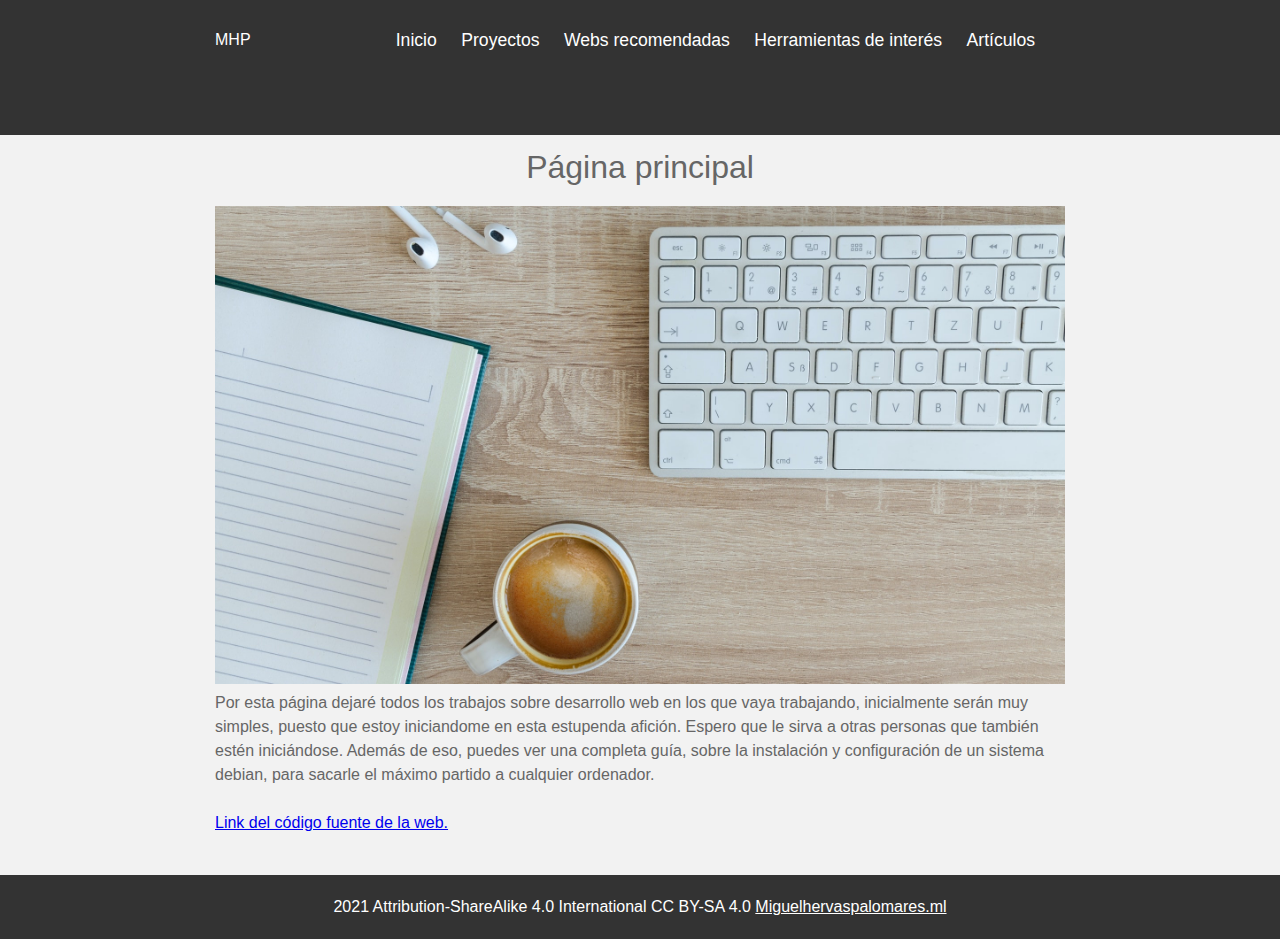
<file: index.html>
<!DOCTYPE html>
<html lang="es">
<head>
	<script src="jquery-3.5.1.min.js"></script>
	<meta charset="utf-8">
	<meta name="viewport" content="width=device-width, initial-scale=1.0" />
	<title>Home - Miguel Hervás Palomares</title>

        <link rel="stylesheet" href="index.css">
		<link rel="icon" href="favicon.png" type="image/png">

</head>

<body>
	
	<header id="main-header">
		<div class="container logo-nav-container">
			<a href="index.html" class="logo">MHP</a>
			<span class="menu-icon">Menú</span>
		<nav class="navigation">
			<ul>
				<li><a href="../index.html">Inicio</a></li>
				<li><a href="/proyectos/proyectos.html">Proyectos</a></li>
				<li><a href="/webs-recomendadas/webs-recomendadas.html">Webs recomendadas</a></li>
				<li><a href="/herramientas-de-interés/herramientas-de-interés.html">Herramientas de interés</a></li>
				<li><a href="/artículos/artículos.html">Artículos</a></li>
			</ul>
		</nav><!-- / nav -->
		</div>
	</header><!-- / #main-header -->

	
	<main class="main">
		<div class="container">
			
			<header>
				<h1>Página principal</h1>
			</header>
			
			<img src="/index-fotos/escritorio-lukas-blazek-unsplash.jpg" alt="Escritorio" />
			
			<div class="content">
		 <p>Por esta página dejaré todos los trabajos sobre desarrollo web en los que vaya trabajando, inicialmente serán muy simples, puesto que estoy iniciandome en esta estupenda afición. Espero que le sirva a otras personas que también estén iniciándose.
		 Además de eso, puedes ver una completa guía, sobre la instalación y configuración de un sistema debian, para sacarle el máximo partido a cualquier ordenador.</p>
	<p>
		 <a href="https://github.com/Miguel-hrvs/miguelhervaspalomares-website" target="_blank">Link del código fuente de la web.</a>
	 </p>

			</div>
		
	</main> <!-- / #main-content -->

	
	
	<footer id="main-footer">
		<p>2021 Attribution-ShareAlike 4.0 International CC BY-SA 4.0 <a href="https://miguelhervaspalomares.ml">Miguelhervaspalomares.ml</a></p>
	</footer> <!-- / #main-footer -->
	<script src="scripts.js"></script>
</body>
</html>
</file>
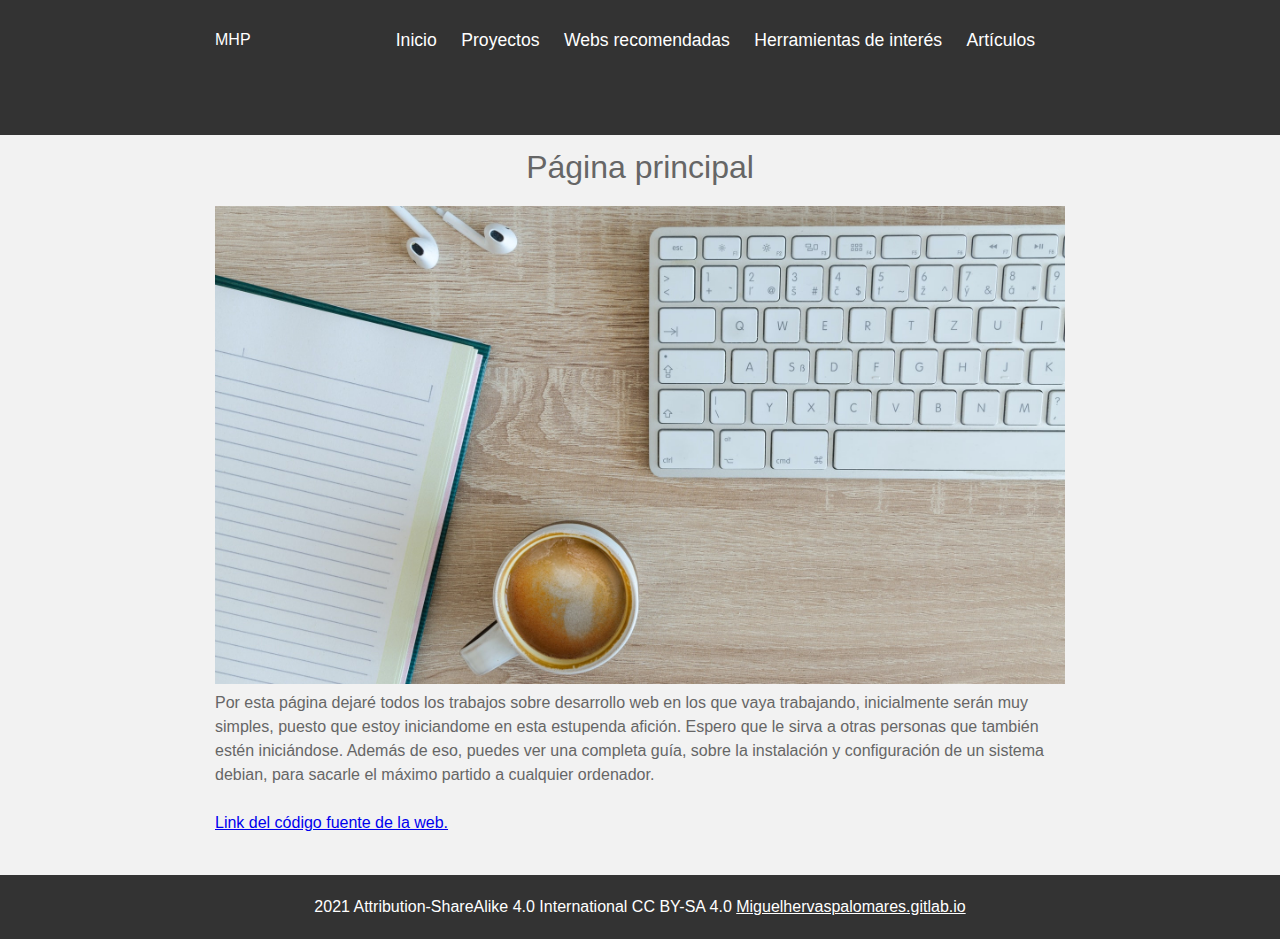
<file: miguelhervaspalomares/index.html>
<!DOCTYPE html>
<html lang="es">
<head>
	<script src="jquery-3.5.1.min.js"></script>
	<meta charset="utf-8">
	<meta name="viewport" content="width=device-width, initial-scale=1.0" />
	<title>MHP Home</title>

        <link rel="stylesheet" href="index.css">
		<link rel="icon" href="favicon.png" type="image/png">

</head>

<body>
	
	<header id="main-header">
		<div class="container logo-nav-container">
			<a href="index.html" class="logo">MHP</a>
			<span class="menu-icon">Menú</span>
		<nav class="navigation">
			<ul>
				<li><a href="../index.html">Inicio</a></li>
				<li><a href="/proyectos/proyectos.html">Proyectos</a></li>
				<li><a href="/webs-recomendadas/webs-recomendadas.html">Webs recomendadas</a></li>
				<li><a href="/herramientas-de-interés/herramientas-de-interés.html">Herramientas de interés</a></li>
				<li><a href="/artículos/artículos.html">Artículos</a></li>
			</ul>
		</nav><!-- / nav -->
		</div>
	</header><!-- / #main-header -->

	
	<main class="main">
		<div class="container">
			
			<header>
				<h1>Página principal</h1>
			</header>
			
			<img src="/index-fotos/escritorio-lukas-blazek-unsplash.jpg" alt="Escritorio" />
			
			<div class="content">
		 <p>Por esta página dejaré todos los trabajos sobre desarrollo web en los que vaya trabajando, inicialmente serán muy simples, puesto que estoy iniciandome en esta estupenda afición. Espero que le sirva a otras personas que también estén iniciándose.
		 Además de eso, puedes ver una completa guía, sobre la instalación y configuración de un sistema debian, para sacarle el máximo partido a cualquier ordenador.</p>
	<p>
		 <a href="https://gitlab.com/miguelhervaspalomares/miguelhervaspalomares.gitlab.io" target="_blank">Link del código fuente de la web.</a>
	 </p>

			</div>
		
	</main> <!-- / #main-content -->

	
	
	<footer id="main-footer">
		<p>2021 Attribution-ShareAlike 4.0 International CC BY-SA 4.0 <a href="https://miguelhervaspalomares.gitlab.io">Miguelhervaspalomares.gitlab.io</a></p>
	</footer> <!-- / #main-footer -->
	<script src="scripts.js"></script>
</body>
</html>
</file>
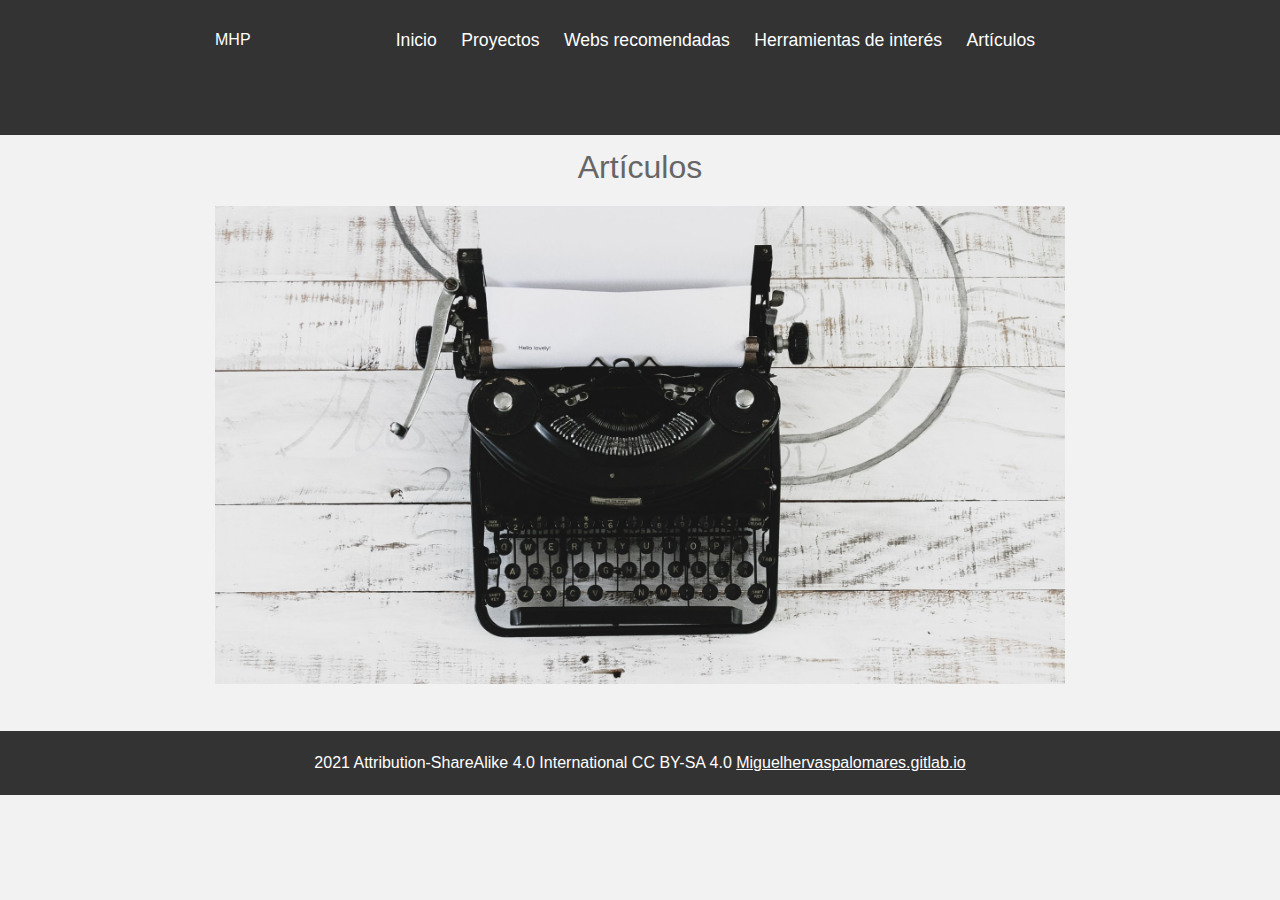
<file: artículos/artículos.html>
<!DOCTYPE html>
<html lang="es">
<head>
	<script src="../jquery-3.5.1.min.js"></script>
	<meta charset="utf-8">
	<meta name="viewport" content="width=device-width, initial-scale=1.0" />
	<title>Miguel Hervás Palomares - Artículos</title>

        <link rel="stylesheet" href="../index.css">
		<link rel="icon" href="../favicon.png" type="image/png">
</head>

<body>
	
	<header id="main-header">
		<div class="container logo-nav-container">
			<a href="../index.html" class="logo">MHP</a>
			<span class="menu-icon">Menú</span>
		<nav class="navigation">
			<ul>
				<li><a href="../index.html">Inicio</a></li>
				<li><a href="/proyectos/proyectos.html">Proyectos</a></li>
				<li><a href="/webs-recomendadas/webs-recomendadas.html">Webs recomendadas</a></li>
				<li><a href="/herramientas-de-interés/herramientas-de-interés.html">Herramientas de interés</a></li>
				<li><a href="/artículos/artículos.html">Artículos</a></li>
			</ul>
		</nav><!-- / nav -->
		</div>
	</header><!-- / #main-header -->
	
	<main class="main">
		<div class="container">
			<header>
				<h1>Artículos</h1>
			</header>
			
			<img src="artículos-fotos/máquina-de-escribir-debby-hudson-unsplash.jpg" alt="Máquina de escribir sobre un escritorio blanco de madera" />

			</div>
			
	</main> <!-- / #main-content -->

	
	
	<footer id="main-footer">
		<p>2021 Attribution-ShareAlike 4.0 International CC BY-SA 4.0 <a href="https://miguelhervaspalomares.gitlab.io">Miguelhervaspalomares.gitlab.io</a></p>
	</footer> <!-- / #main-footer -->

			<script src="../scripts.js"></script>
</body>
</html>
</file>
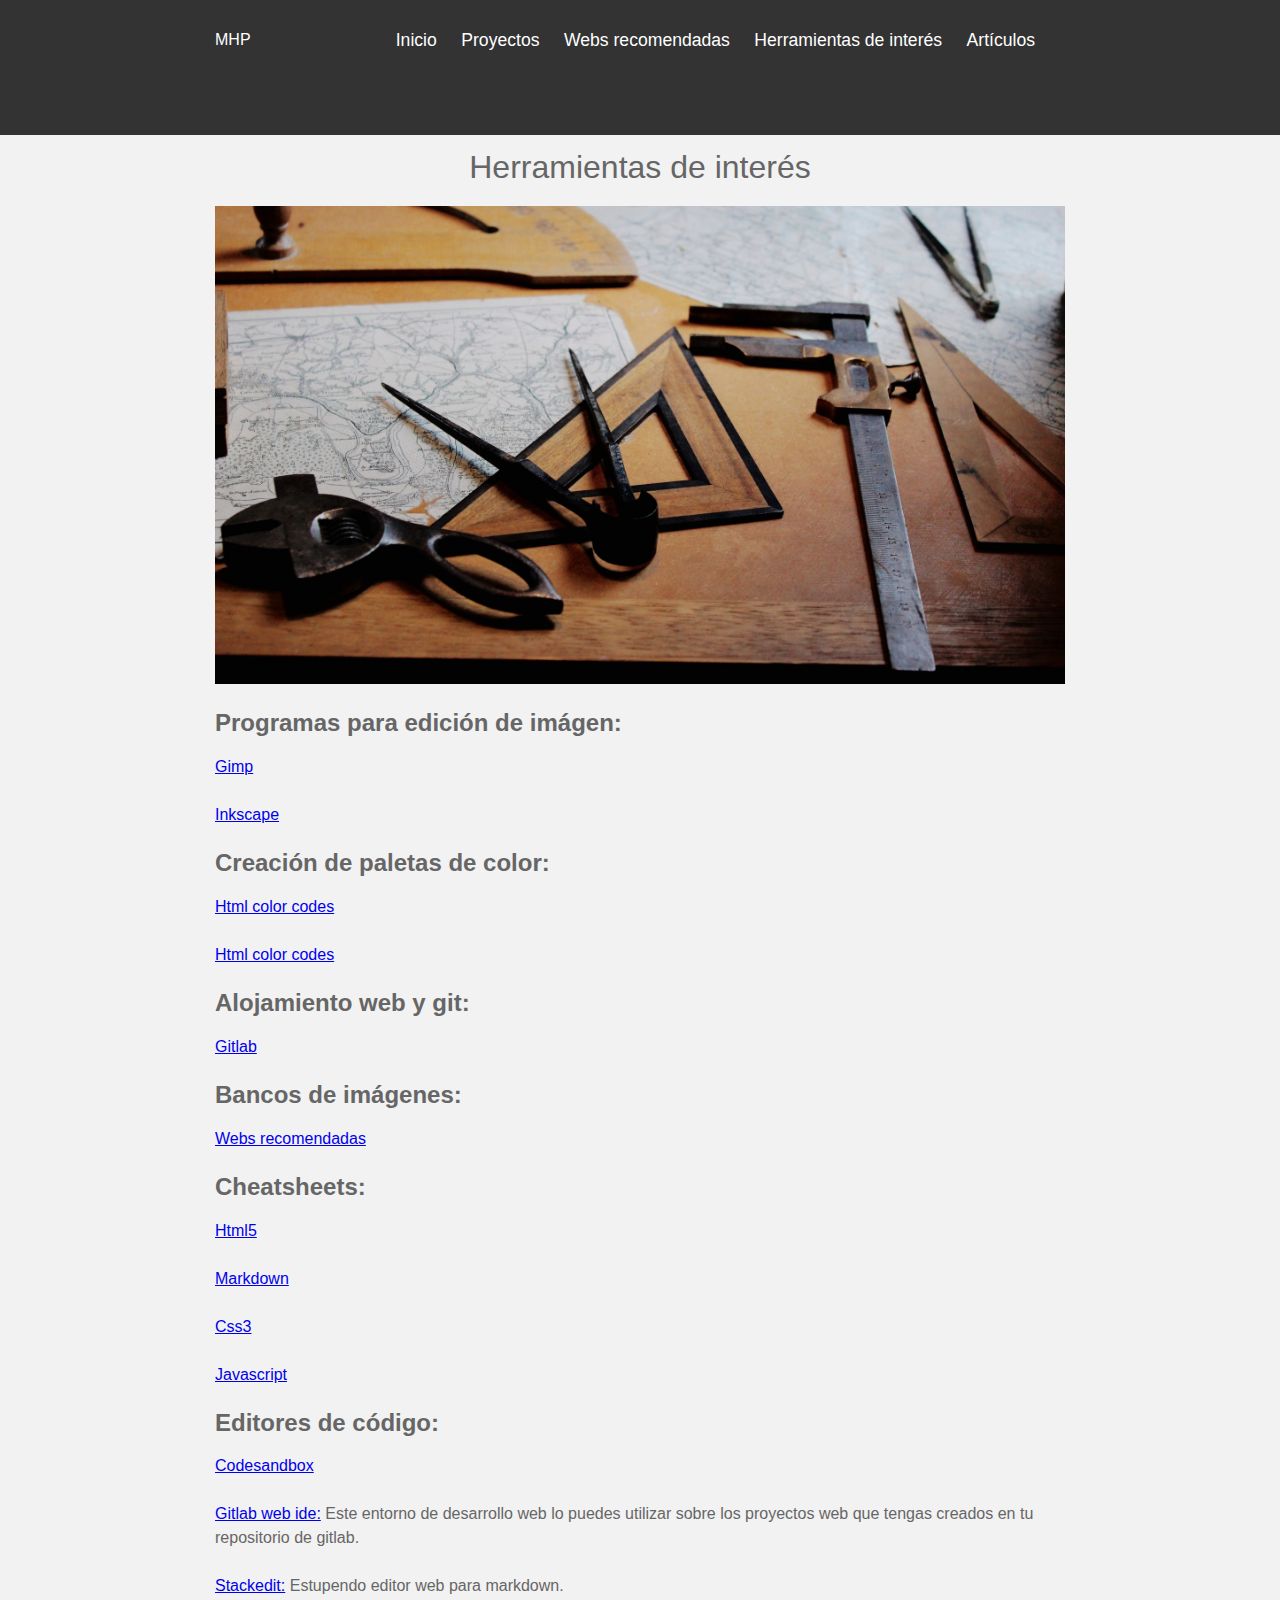
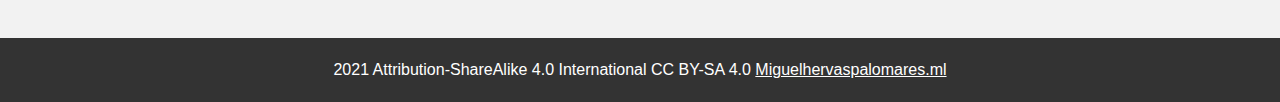
<file: herramientas-de-interés/herramientas-de-interés.html>
<!DOCTYPE html>
<html lang="es">
<head>
	<script src="../jquery-3.5.1.min.js"></script>
	<meta charset="utf-8">
	<meta name="viewport" content="width=device-width, initial-scale=1.0" />
	<title>Herramientas - Miguel Hervás Palomares</title>

        <link rel="stylesheet" href="../index.css">
		<link rel="icon" href="../favicon.png" type="image/png">
</head>

<body>
	
	<header id="main-header">
		<div class="container logo-nav-container">
			<a href="../index.html" class="logo">MHP</a>
			<span class="menu-icon">Menú</span>
		<nav class="navigation">
			<ul>
				<li><a href="../index.html">Inicio</a></li>
				<li><a href="/proyectos/proyectos.html">Proyectos</a></li>
				<li><a href="/webs-recomendadas/webs-recomendadas.html">Webs recomendadas</a></li>
				<li><a href="/herramientas-de-interés/herramientas-de-interés.html">Herramientas de interés</a></li>
				<li><a href="/artículos/artículos.html">Artículos</a></li>
			</ul>
		</nav><!-- / nav -->
		</div>
	</header><!-- / #main-header -->
	
	<main class="main">
		<div class="container">
			<header>
				<h1>Herramientas de interés</h1>
			</header>
			
			<img src="herramientas-de-interés-fotos/herramientas-de-dibujo-fleur-unsplash.jpg" alt="Herramientas de dibujo sobre un escritorio de madera" />
			

	<h2>
		Programas para edición de imágen:
	</h2>

	<p>
		<a href="https://www.gimp.org/" target="blank">Gimp</a>
	</p>

	<p>
		<a href="https://inkscape.org/" target="blank">Inkscape</a>
	</p>

	<h2> 
		Creación de paletas de color:
	</h2>

	<p>
		<a href="https://htmlcolorcodes.com/color-picker/" target="blank">Html color codes</a>
	</p>

	<p>
		<a href="https://www.color-hex.com/color-palettes/" target="blank">Html color codes</a>
	</p>

	<h2> 
		Alojamiento web y git:
	</h2>

	<p>
		<a href="https://gitlab.com/" target="blank">Gitlab</a>
	</p>

	<h2> 
		Bancos de imágenes:
	</h2>

	<p>
		<a href="../webs-recomendadas/webs-recomendadas.html/">Webs recomendadas</a>
	</p>

	<h2> 
		Cheatsheets:
	</h2>
	
	<p>
		<a href="https://www.emezeta.com/articulos/html5-cheatsheet-chuleta-html">Html5</a>
	</p>

	<p>
		<a href="https://guides.github.com/pdfs/markdown-cheatsheet-online.pdf">Markdown</a>
	</p>

	<p>
		<a href="https://www.emezeta.com/articulos/css3-cheatsheet-chuleta-css">Css3</a>
	</p>

	<p>
		<a href="https://www.emezeta.com/articulos/javascript-cheatsheet-chuleta-js">Javascript</a>
	</p>


	<h2> 
		Editores de código:
	</h2>
	
	<p>
		<a href="https://codesandbox.io/">Codesandbox</a>
	</p>

	<p>
		<a href="https://docs.gitlab.com/ee/user/project/web_ide/">Gitlab web ide:</a> Este entorno de desarrollo web lo puedes utilizar sobre los proyectos web que tengas creados en tu repositorio de gitlab.
	</p>

	<p>
		<a href="https://stackedit.io/">Stackedit:</a> Estupendo editor web para markdown.
	</p>

			</div>

	</main> <!-- / #main-content -->

	
	
	<footer id="main-footer">
		<p>2021 Attribution-ShareAlike 4.0 International CC BY-SA 4.0 <a href="https://miguelhervaspalomares.ml">Miguelhervaspalomares.ml</a></p>
	</footer> <!-- / #main-footer -->

			<script src="../scripts.js"></script>
</body>
</html>
</file>
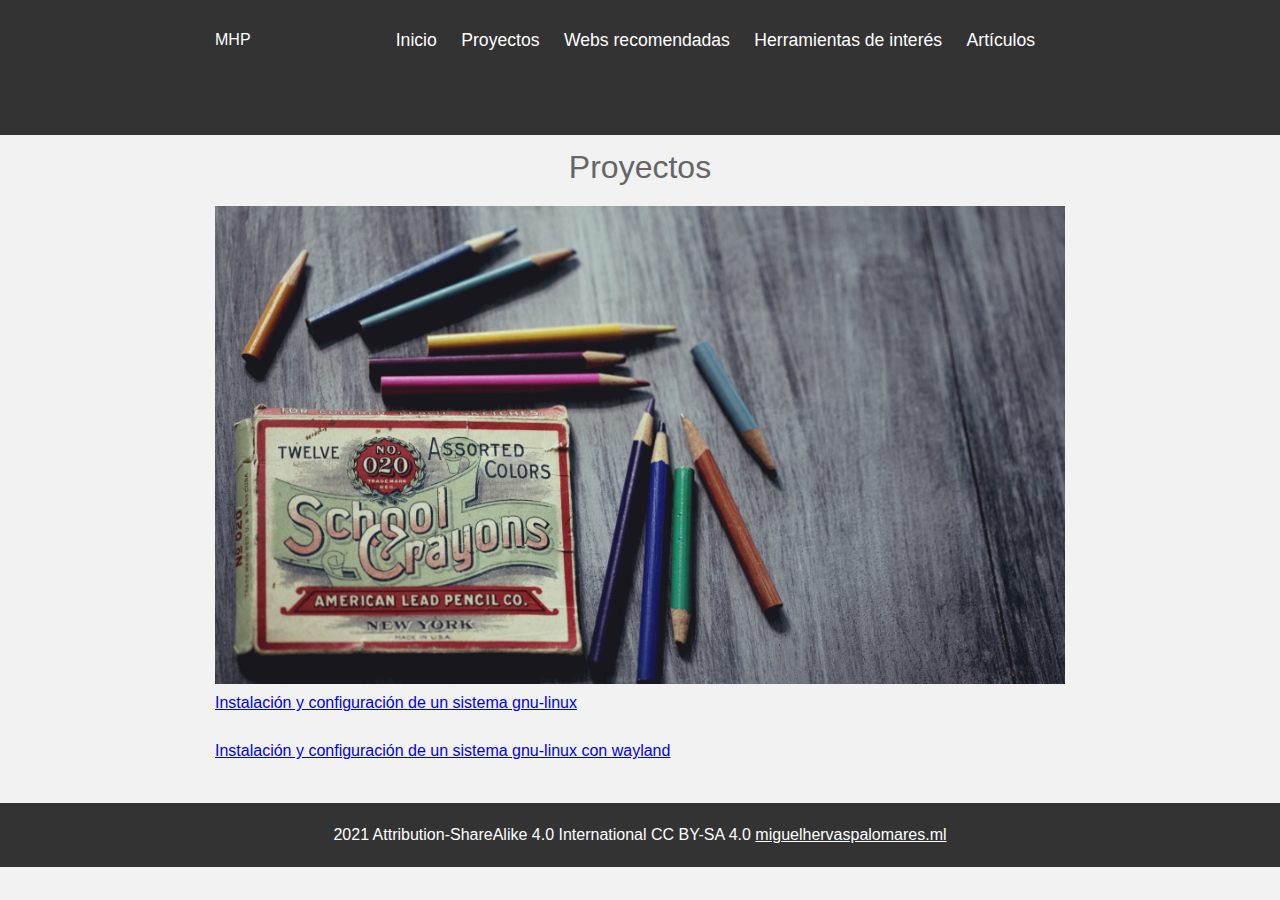
<file: proyectos/proyectos.html>
<!DOCTYPE html>
<html lang="es">
<head>
	<script src="../jquery-3.5.1.min.js"></script>
	<meta charset="utf-8">
	<meta name="viewport" content="width=device-width, initial-scale=1.0" />
	<title>Miguel Hervás Palomares - Proyectos</title>

        <link rel="stylesheet" href="../index.css">
		<link rel="icon" href="../favicon.png" type="image/png">
</head>

<body>
	
	<header id="main-header">
		<div class="container logo-nav-container">
			<a href="../index.html" class="logo">MHP</a>
			<span class="menu-icon">Menú</span>
		<nav class="navigation">
			<ul>
				<li><a href="../index.html">Inicio</a></li>
				<li><a href="/proyectos/proyectos.html">Proyectos</a></li>
				<li><a href="/webs-recomendadas/webs-recomendadas.html">Webs recomendadas</a></li>
				<li><a href="/herramientas-de-interés/herramientas-de-interés.html">Herramientas de interés</a></li>
				<li><a href="/artículos/artículos.html">Artículos</a></li>
			</ul>
		</nav><!-- / nav -->
		</div>
	</header><!-- / #main-header -->

	
	<main class="main">
		<div class="container">

			<header>
				<h1>Proyectos</h1>
			</header>
			
			<img src=proyectos-fotos/lápices-sharon-mccutcheon-unsplash.jpg alt="lápices de colores sobre un escritorio gris" />
			
				<p>
					<a href="instalación-y-configuración-de-gnu-linux.html">Instalación y configuración de un sistema gnu-linux</a>
				</p>
			
				<p>
					<a href="instalación-y-configuración-de-gnu-linux-con-wayland.html">Instalación y configuración de un sistema gnu-linux con wayland</a>
				</p>
			</div>
			
	</main> <!-- / #main-content -->

	
	
	<footer id="main-footer">
		<p>2021 Attribution-ShareAlike 4.0 International CC BY-SA 4.0 <a href="miguelhervaspalomares.ml">miguelhervaspalomares.ml</a></p>
	</footer> <!-- / #main-footer -->

			<script src="../scripts.js"></script>
</body>
</html>
</file>
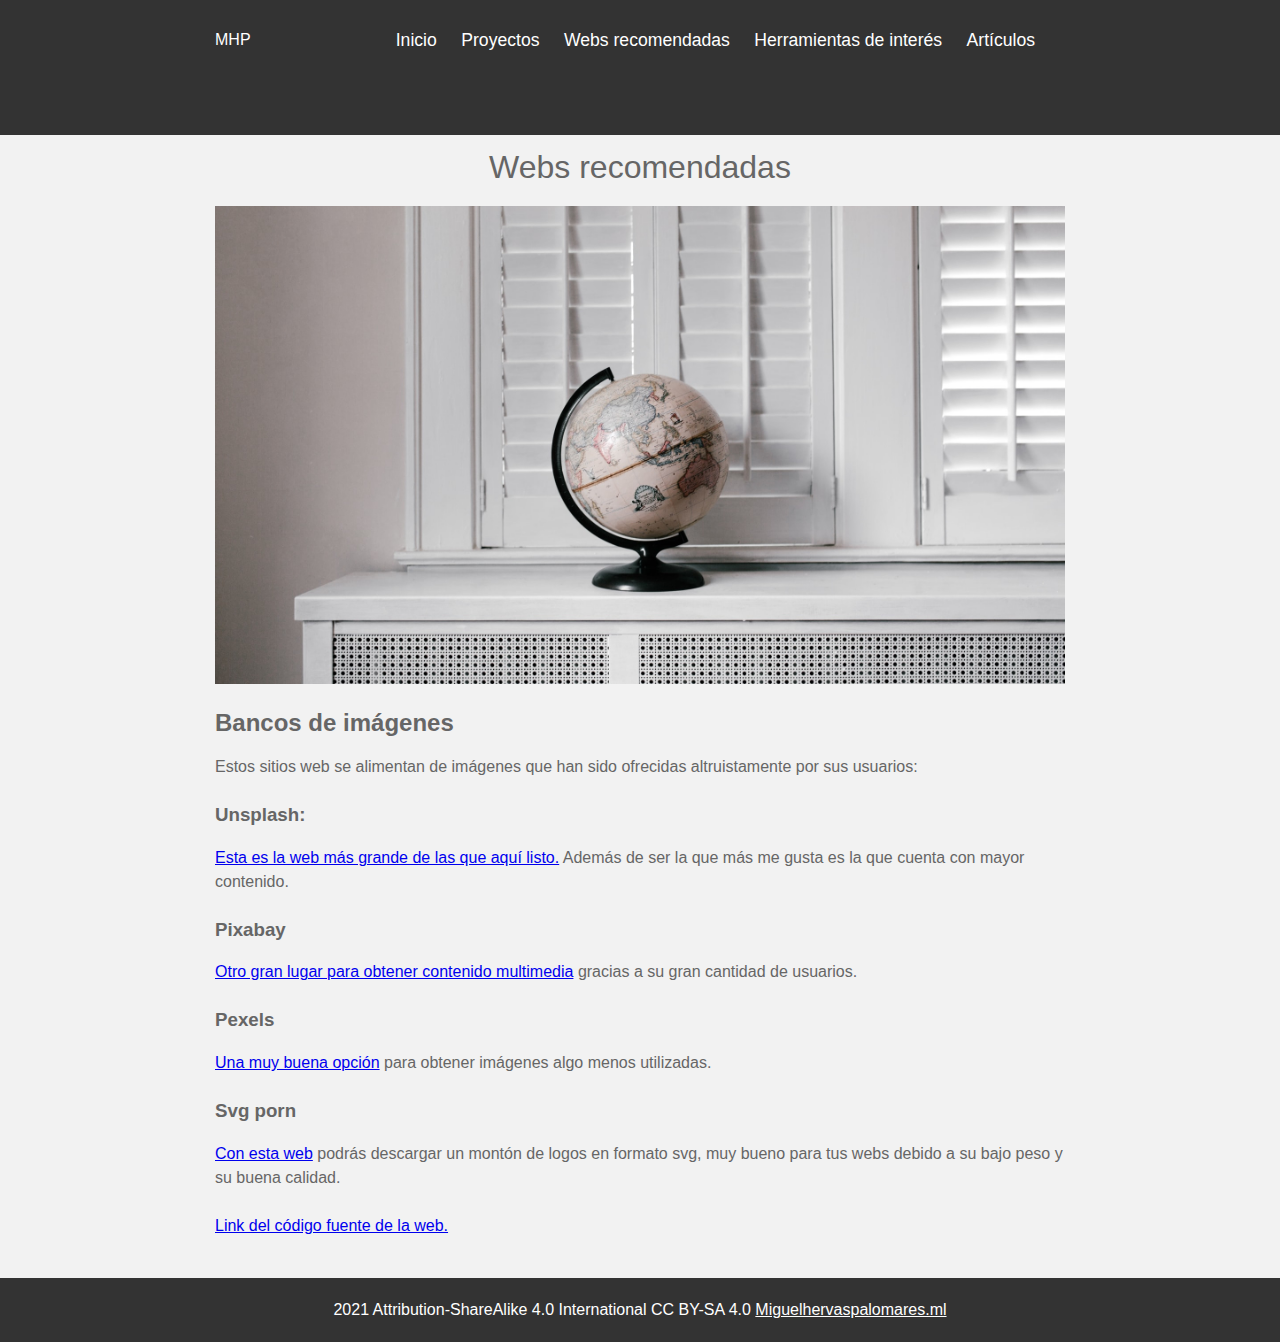
<file: webs-recomendadas/webs-recomendadas.html>
<!DOCTYPE html>
<html lang="es">
<head>
	<script src="../jquery-3.5.1.min.js"></script>
	<meta charset="utf-8">
	<meta name="viewport" content="width=device-width, initial-scale=1.0" />
	<title>Webs recomendadas - Miguel Hervás Palomares</title>

        <link rel="stylesheet" href="../index.css">
		<link rel="icon" href="../favicon.png" type="image/png">
</head>

<body>
	
	<header id="main-header">
		<div class="container logo-nav-container">
			<a href="../index.html" class="logo">MHP</a>
			<span class="menu-icon">Menú</span>
		<nav class="navigation">
			<ul>
				<li><a href="../index.html">Inicio</a></li>
				<li><a href="/proyectos/proyectos.html">Proyectos</a></li>
				<li><a href="/webs-recomendadas/webs-recomendadas.html">Webs recomendadas</a></li>
				<li><a href="/herramientas-de-interés/herramientas-de-interés.html">Herramientas de interés</a></li>
				<li><a href="/artículos/artículos.html">Artículos</a></li>
			</ul>
		</nav><!-- / nav -->
		</div>
	</header><!-- / #main-header -->

	
	<main class="main">
		<div class="container">

			<header>
				<h1>Webs recomendadas</h1>
			</header>
			
			<img src="webs-recomendadas-fotos/globo-terráqueo-andrew-neel-unsplash.jpg" alt="Globo terráqueo sobre un mueble blanco" />
		

	<h2>Bancos de imágenes</h2>

		<p>
		Estos sitios web se alimentan de imágenes que han sido ofrecidas altruistamente por sus usuarios:
		</p>

		<h3> Unsplash: </h3>
			<p>
				<a href="https://unsplash.com/" target="_blank">Esta es la web más grande de las que aquí listo.</a> Además de ser la que 				más me gusta es la que cuenta con mayor contenido.
			</p>

		<h3>Pixabay</h3>
			<p>
				<a href="https://pixabay.com/ " target="_blank">Otro gran lugar para obtener contenido multimedia</a> gracias a su gran 				cantidad de usuarios.
			</p>

		<h3>Pexels</h3>

			<p>
				<a href="https://www.pexels.com/" target="_blank">Una muy buena opción</a> para obtener imágenes algo menos utilizadas.
			</p>

		<h3>Svg porn</h3>
		
			<p>
				<a href="https://svgporn.com/" target="_blank">Con esta web</a> podrás descargar un montón de logos en formato svg, muy 				bueno para tus webs debido a su bajo peso y su buena calidad.
			</p>

		 <a href="https://github.com/Miguel-hrvs/miguelhervaspalomares-website" target="_blank">Link del código fuente de la web.</a>
	 </p>

			</div>
		
	</main>


	
	<footer id="main-footer">
		<p>2021 Attribution-ShareAlike 4.0 International CC BY-SA 4.0 <a href="https://miguelhervaspalomares.ml">Miguelhervaspalomares.ml</a></p>
	</footer> <!-- / #main-footer -->

			<script src="../scripts.js"></script>
</body>
</html>
</file>
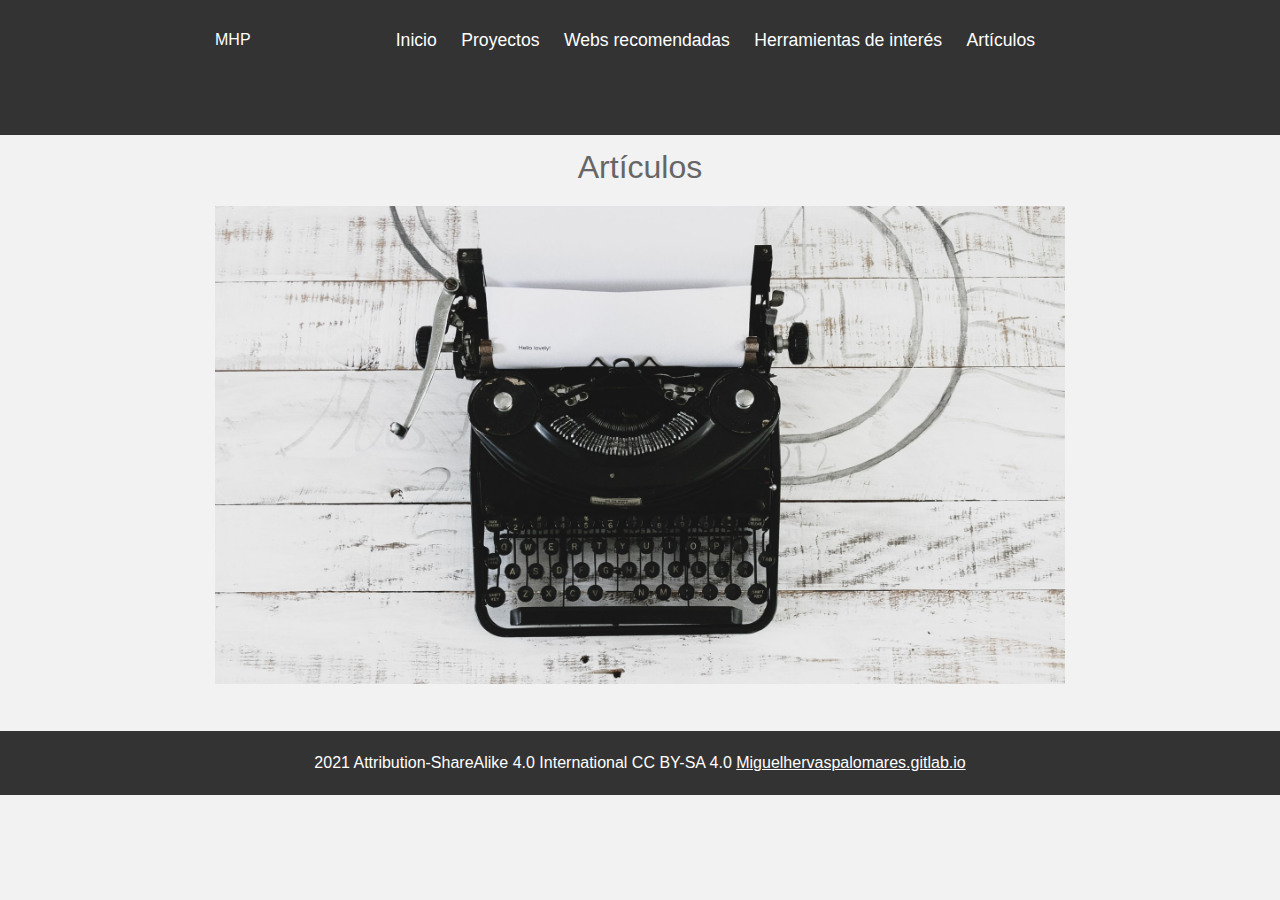
<file: miguelhervaspalomares/artículos/artículos.html>
<!DOCTYPE html>
<html lang="es">
<head>
	<script src="../jquery-3.5.1.min.js"></script>
	<meta charset="utf-8">
	<meta name="viewport" content="width=device-width, initial-scale=1.0" />
	<title>MHP Artículos</title>

        <link rel="stylesheet" href="../index.css">
		<link rel="icon" href="../favicon.png" type="image/png">
</head>

<body>
	
	<header id="main-header">
		<div class="container logo-nav-container">
			<a href="../index.html" class="logo">MHP</a>
			<span class="menu-icon">Menú</span>
		<nav class="navigation">
			<ul>
				<li><a href="../index.html">Inicio</a></li>
				<li><a href="/proyectos/proyectos.html">Proyectos</a></li>
				<li><a href="/webs-recomendadas/webs-recomendadas.html">Webs recomendadas</a></li>
				<li><a href="/herramientas-de-interés/herramientas-de-interés.html">Herramientas de interés</a></li>
				<li><a href="/artículos/artículos.html">Artículos</a></li>
			</ul>
		</nav><!-- / nav -->
		</div>
	</header><!-- / #main-header -->
	
	<main class="main">
		<div class="container">
			<header>
				<h1>Artículos</h1>
			</header>
			
			<img src="artículos-fotos/máquina-de-escribir-debby-hudson-unsplash.jpg" alt="Máquina de escribir sobre un escritorio blanco de madera" />

			</div>
			
	</main> <!-- / #main-content -->

	
	
	<footer id="main-footer">
		<p>2021 Attribution-ShareAlike 4.0 International CC BY-SA 4.0 <a href="https://miguelhervaspalomares.gitlab.io">Miguelhervaspalomares.gitlab.io</a></p>
	</footer> <!-- / #main-footer -->

			<script src="../scripts.js"></script>
</body>
</html>
</file>
<file: index.css>
body {
	margin: 0;
	padding: 0;
	font-family: Helvetica, Arial, sans-serif;
	color: #666;
	background: #f2f2f2; 
	font-size: 1em;
	line-height: 1.5em;
	padding-top: 10%; /* Relleno superior igual a la altura de la cabecera*/
}

h1 {
	font-size: 2em;
	line-height: 1.5em;
	margin: 15px 0;
	text-align: center;
	font-weight: 300;
  }

p {
	font-size: 1em;
	margin: 0 0 1.5em 0;
}

img {
	max-width: 100%;
	height: auto;
}

#main-header {
	background: #333;
	color: white;
	height: 15%;
	
	width: 100%; /* hacemos que la cabecera ocupe el ancho completo de la página */
	left: 0; /* Posicionamos la cabecera al lado izquierdo */
	top: 0; /* Posicionamos la cabecera pegada arriba */
	position: fixed; /* Hacemos que la cabecera tenga una posición fija */
}	
	#main-header a {
		color: white;
	}

.menu-icon{
		display: none;
}
		
.container {
	width: 100%;
	max-width: 850px;
	margin: 0 auto;
}
	
.logo-nav-container{
	display: flex;
	justify-content: space-between;
	align-items: center;
	flex-wrap: wrap;
}

/*
 * Logo
 */
.logo{
	display: block;
	font-size: 1em;
	text-decoration: none;
}
				
		
/*
 * Navegación
 */
.navigation {
	float: right;
}
	.navigation ul {
		margin: 0;
		padding: 0;
		list-style: none;
		padding-right: 20px;
	}
	
		.navigation ul li {
			display: inline-block;
			line-height: 80px;
		}
			
			.navigation ul li a {
				display: block;
				padding: 0 10px;
				text-decoration: none;
				transition: all 0.4s linear;
				border-radius: 0.1%;
				font-size: 1.1em;
			}
			
				.navigation ul li a:hover {
					background: #4a4a4a;
				}

#main-footer {
	background: #333;
	color: white;
	text-align: center;
	padding: 20px;
	margin-top: 40px;
}
	#main-footer p {
		margin: 0;
	}
	
	#main-footer a {
		color: white;
	}
	
@media only screen and (max-width: 1024px) {
  body {
	margin: 0;
	padding: 0;
	font-family: Helvetica, Arial, sans-serif;
	color: #666;
	background: #f2f2f2; 
	font-size: 1em;
	line-height: 1.5em;
	padding-top: 7em; /* Relleno superior igual a la altura de la cabecera*/
}

.container {
	width: 85%;
	max-width: 850px;
	margin: 0 auto;
}

.logo-nav-container{
	display: flex;
	justify-content: space-between;
	align-items: center;
	flex-wrap: wrap;
	width: 100%; /* hacemos que ocupe el ancho completo de la página */
}

h1 {
	font-size: 1.5em;
	line-height: 1.3em;
	margin: 1% 0;
	text-align: center;
  }

p {
	font-size: 1em;
	margin: 0 0 1em 0;
}

img {
	max-width: 100%;
	height: auto;
}

#main-header {
	background: #333;
	color: white;
	height: 6em;
	width: 100%; /* hacemos que la cabecera ocupe el ancho completo de la página */
	left: 0; /* Posicionamos la cabecera al lado izquierdo */
	top: 0; /* Posicionamos la cabecera pegada arriba */
	position: fixed; /* Hacemos que la cabecera tenga una posición fija */

}	
	#main-header a {
		color: white;
	}

		#main-header a:hover {
			background: #4a4a4a;
	}


.logo{
	display: block;
	font-size: 1.1em;
	text-decoration: none;
	padding-top: 2em;
	padding-left: 2em;
}

.menu-icon{
		display: block;
		padding-top: 2em;
		padding-right: 2em;
		font-size: 1.1em;
		cursor: pointer;
}

/*
 * Navegación
 */
.navigation {
	width: 100%;
	margin-top: 1rem;
}
	.navigation ul {
		display: none;
		margin: 0;
		padding: 0;
		list-style: none;
		padding-right: 0.25em;
		line-height: 1.5em;
		
	}

	.navigation ul.show {
		display: block;
		list-style: none;
		background: #333;
		line-height: 1.5em;
	}
	
		.navigation ul li {
			display: block;
			line-height: 0.25em;
		}
			
			.navigation ul li a {
				display: block;
				padding-left: 1em;
				text-decoration: none;
				transition: all 0.4s linear;
				line-height: 1.5em;
				font-size: 1.1em;
				border-radius: 0.1%;
				padding-bottom: 1.75em;
				padding-top: 1em;
				text-align: center;
			}
			
				.navigation ul li a:hover {
					background: #4a4a4a;
				}
				
	
#main-footer {
	background: #333;
	color: white;
	text-align: center;
	padding: 1.5%;
	margin-top: 2%;
	font-size: 1em;
}
	#main-footer p {
		margin: 0;
	}
	
	#main-footer a {
		color: white;
	}
}
</file>
<file: miguelhervaspalomares/index.css>
body {
	margin: 0;
	padding: 0;
	font-family: Helvetica, Arial, sans-serif;
	color: #666;
	background: #f2f2f2; 
	font-size: 1em;
	line-height: 1.5em;
	padding-top: 10%; /* Relleno superior igual a la altura de la cabecera*/
}

h1 {
	font-size: 2em;
	line-height: 1.5em;
	margin: 15px 0;
	text-align: center;
	font-weight: 300;
  }

p {
	font-size: 1em;
	margin: 0 0 1.5em 0;
}

img {
	max-width: 100%;
	height: auto;
}

#main-header {
	background: #333;
	color: white;
	height: 15%;
	
	width: 100%; /* hacemos que la cabecera ocupe el ancho completo de la página */
	left: 0; /* Posicionamos la cabecera al lado izquierdo */
	top: 0; /* Posicionamos la cabecera pegada arriba */
	position: fixed; /* Hacemos que la cabecera tenga una posición fija */
}	
	#main-header a {
		color: white;
	}

.menu-icon{
		display: none;
}
		
.container {
	width: 100%;
	max-width: 850px;
	margin: 0 auto;
}
	
.logo-nav-container{
	display: flex;
	justify-content: space-between;
	align-items: center;
	flex-wrap: wrap;
}

/*
 * Logo
 */
.logo{
	display: block;
	font-size: 1em;
	text-decoration: none;
}
				
		
/*
 * Navegación
 */
.navigation {
	float: right;
}
	.navigation ul {
		margin: 0;
		padding: 0;
		list-style: none;
		padding-right: 20px;
	}
	
		.navigation ul li {
			display: inline-block;
			line-height: 80px;
		}
			
			.navigation ul li a {
				display: block;
				padding: 0 10px;
				text-decoration: none;
				transition: all 0.4s linear;
				border-radius: 0.1%;
				font-size: 1.1em;
			}
			
				.navigation ul li a:hover {
					background: #4a4a4a;
				}

#main-footer {
	background: #333;
	color: white;
	text-align: center;
	padding: 20px;
	margin-top: 40px;
}
	#main-footer p {
		margin: 0;
	}
	
	#main-footer a {
		color: white;
	}
	
@media only screen and (max-width: 1024px) {
  body {
	margin: 0;
	padding: 0;
	font-family: Helvetica, Arial, sans-serif;
	color: #666;
	background: #f2f2f2; 
	font-size: 1em;
	line-height: 1.5em;
	padding-top: 7em; /* Relleno superior igual a la altura de la cabecera*/
}

.container {
	width: 85%;
	max-width: 850px;
	margin: 0 auto;
}

.logo-nav-container{
	display: flex;
	justify-content: space-between;
	align-items: center;
	flex-wrap: wrap;
	width: 100%; /* hacemos que ocupe el ancho completo de la página */
}

h1 {
	font-size: 1.5em;
	line-height: 1.3em;
	margin: 1% 0;
	text-align: center;
  }

p {
	font-size: 1em;
	margin: 0 0 1em 0;
}

img {
	max-width: 100%;
	height: auto;
}

#main-header {
	background: #333;
	color: white;
	height: 6em;
	width: 100%; /* hacemos que la cabecera ocupe el ancho completo de la página */
	left: 0; /* Posicionamos la cabecera al lado izquierdo */
	top: 0; /* Posicionamos la cabecera pegada arriba */
	position: fixed; /* Hacemos que la cabecera tenga una posición fija */

}	
	#main-header a {
		color: white;
	}

		#main-header a:hover {
			background: #4a4a4a;
	}


.logo{
	display: block;
	font-size: 1.1em;
	text-decoration: none;
	padding-top: 2em;
	padding-left: 2em;
}

.menu-icon{
		display: block;
		padding-top: 2em;
		padding-right: 2em;
		font-size: 1.1em;
		cursor: pointer;
}

/*
 * Navegación
 */
.navigation {
	width: 100%;
	margin-top: 1rem;
}
	.navigation ul {
		display: none;
		margin: 0;
		padding: 0;
		list-style: none;
		padding-right: 0.25em;
		line-height: 1.5em;
		
	}

	.navigation ul.show {
		display: block;
		list-style: none;
		background: #333;
		line-height: 1.5em;
	}
	
		.navigation ul li {
			display: block;
			line-height: 0.25em;
		}
			
			.navigation ul li a {
				display: block;
				padding-left: 1em;
				text-decoration: none;
				transition: all 0.4s linear;
				line-height: 1.5em;
				font-size: 1.1em;
				border-radius: 0.1%;
				padding-bottom: 1.75em;
				padding-top: 1em;
				text-align: center;
			}
			
				.navigation ul li a:hover {
					background: #4a4a4a;
				}
				
	
#main-footer {
	background: #333;
	color: white;
	text-align: center;
	padding: 1.5%;
	margin-top: 2%;
	font-size: 1em;
}
	#main-footer p {
		margin: 0;
	}
	
	#main-footer a {
		color: white;
	}
}
</file>
